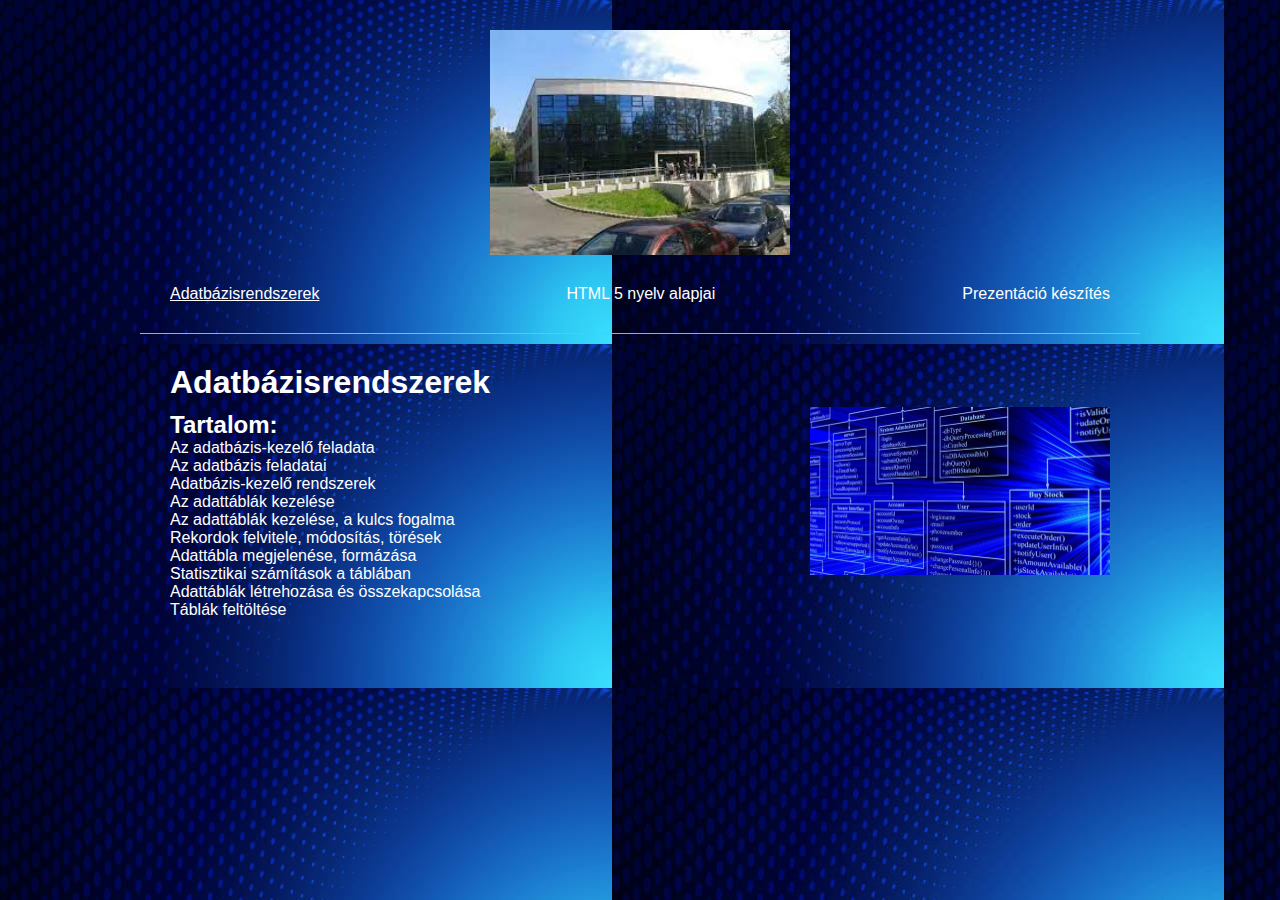
<file: P2GNFT_0907/adatb.html>
<!DOCTYPE html>
<html>

<head>
    <title>P2GNFT</title>
    <link rel='stylesheet' href='./main.css' />
</head>

<body>
    <div id='content'>
        <header>
            <a href='./index.html'><img src='iit.jpg'></a>
            <nav id='menu-bar'>
                <ul>
                    <li><a href='./adatb.html' id='current'>Adatbázisrendszerek</a></li>
                    <li><a href='./internet.html'>HTML 5 nyelv alapjai</a></li>
                    <li><a href='./prezentacio.html'>Prezentáció készítés</a></li>
                </ul>
            </nav>
        </header>

        <main>
            <section class='summary'>
                <h1>Adatbázisrendszerek</h1>
                <h2>Tartalom:</h2>
                <ul>
                    <li>Az adatbázis-kezelő feladata</li>
                    <li>Az adatbázis feladatai</li>
                    <li>Adatbázis-kezelő rendszerek</li>
                    <li>Az adattáblák kezelése</li>
                    <li>Az adattáblák kezelése, a kulcs fogalma</li>
                    <li>Rekordok felvitele, módosítás, törések</li>
                    <li>Adattábla megjelenése, formázása</li>
                    <li>Statisztikai számítások a táblában</li>
                    <li>Adattáblák létrehozása és összekapcsolása</li>
                    <li>Táblák feltöltése</li>
                </ul>
            </section>
            <img src="./adatb.jpg" alt="Adatbázisrendszerek">
        </main>
    </div>
</body>

</html>
</file>
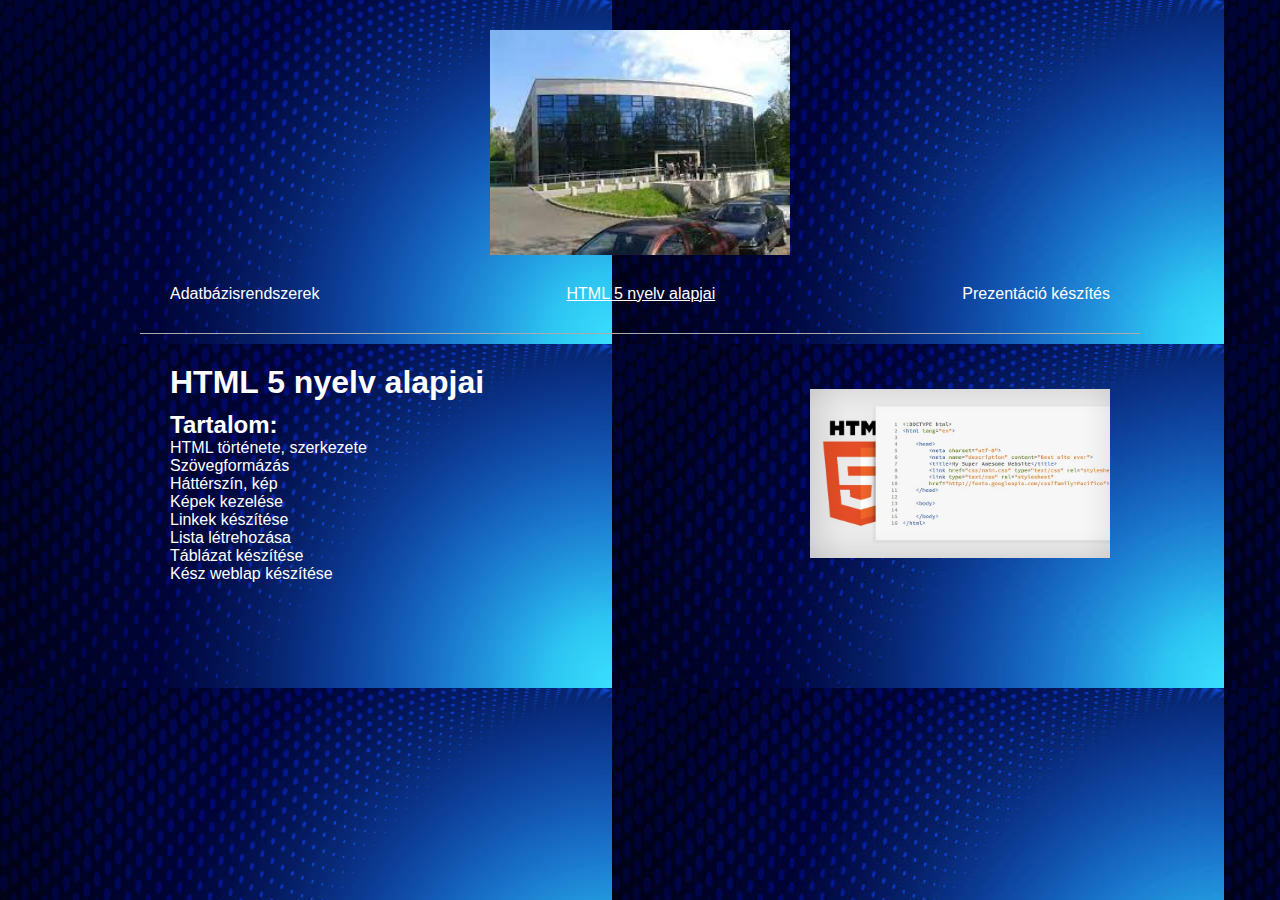
<file: P2GNFT_0907/internet.html>
<!DOCTYPE html>
<html>

<head>
    <title>P2GNFT</title>
    <link rel='stylesheet' href='./main.css' />
</head>

<body>
    <div id='content'>
        <header>
            <a href='./index.html'><img src='iit.jpg'></a>
            <nav id='menu-bar'>
                <ul>
                    <li><a href='./adatb.html'>Adatbázisrendszerek</a></li>
                    <li><a href='./internet.html' id='current'>HTML 5 nyelv alapjai</a></li>
                    <li><a href='./prezentacio.html'>Prezentáció készítés</a></li>
                </ul>
            </nav>
        </header>

        <main>
            <section class='summary'>
                <h1>HTML 5 nyelv alapjai</h1>
                <h2>Tartalom:</h2>
                <ul>
                    <li>HTML története, szerkezete</li>
                    <li>Szövegformázás</li>
                    <li>Háttérszín, kép</li>
                    <li>Képek kezelése</li>
                    <li>Linkek készítése</li>
                    <li>Lista létrehozása</li>
                    <li>Táblázat készítése</li>
                    <li>Kész weblap készítése</li>
                </ul>
            </section>
            <img src="./internet.jpg" alt="HTML 5 nyelv alapjai">
        </main>
    </div>
</body>

</html>
</file>
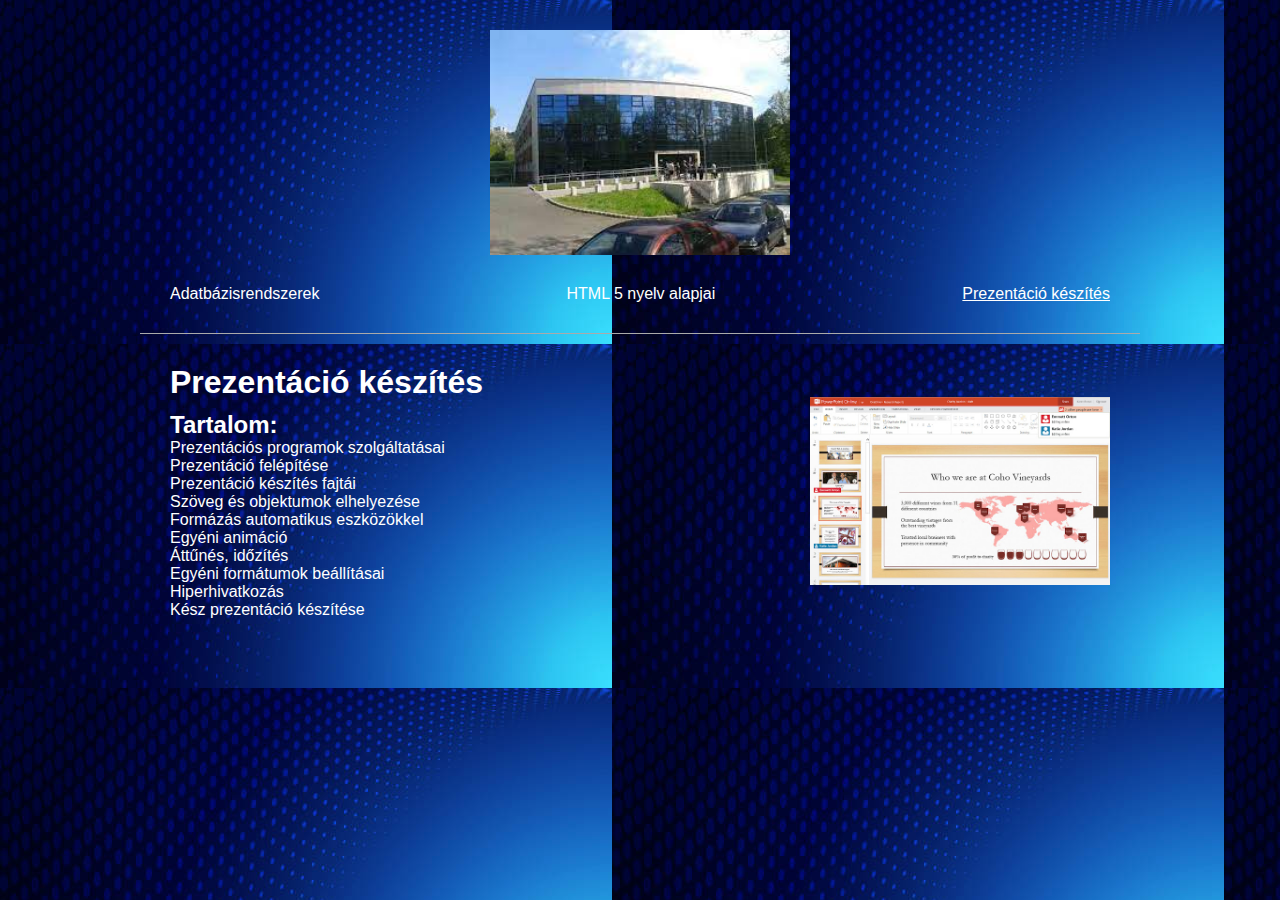
<file: P2GNFT_0907/prezentacio.html>
<!DOCTYPE html>
<html>

<head>
    <title>P2GNFT</title>
    <link rel='stylesheet' href='./main.css' />
</head>

<body>
    <div id='content'>
        <header>
            <a href='./index.html'><img src='iit.jpg'></a>
            <nav id='menu-bar'>
                <ul>
                    <li><a href='./adatb.html'>Adatbázisrendszerek</a></li>
                    <li><a href='./internet.html'>HTML 5 nyelv alapjai</a></li>
                    <li><a href='./prezentacio.html' id='current'>Prezentáció készítés</a></li>
                </ul>
            </nav>
        </header>

        <main>
            <section class='summary'>
                <h1>Prezentáció készítés</h1>
                <h2>Tartalom:</h2>
                <ul>
                    <li>Prezentációs programok szolgáltatásai</li>
                    <li>Prezentáció felépítése</li>
                    <li>Prezentáció készítés fajtái</li>
                    <li>Szöveg és objektumok elhelyezése</li>
                    <li>Formázás automatikus eszközökkel</li>
                    <li>Egyéni animáció</li>
                    <li>Áttűnés, időzítés</li>
                    <li>Egyéni formátumok beállításai</li>
                    <li>Hiperhivatkozás</li>
                    <li>Kész prezentáció készítése</li>
                </ul>
            </section>
            <img src="./prezentacio.jpg" alt="Prezentáció készítés">
        </main>
    </div>
</body>

</html>
</file>
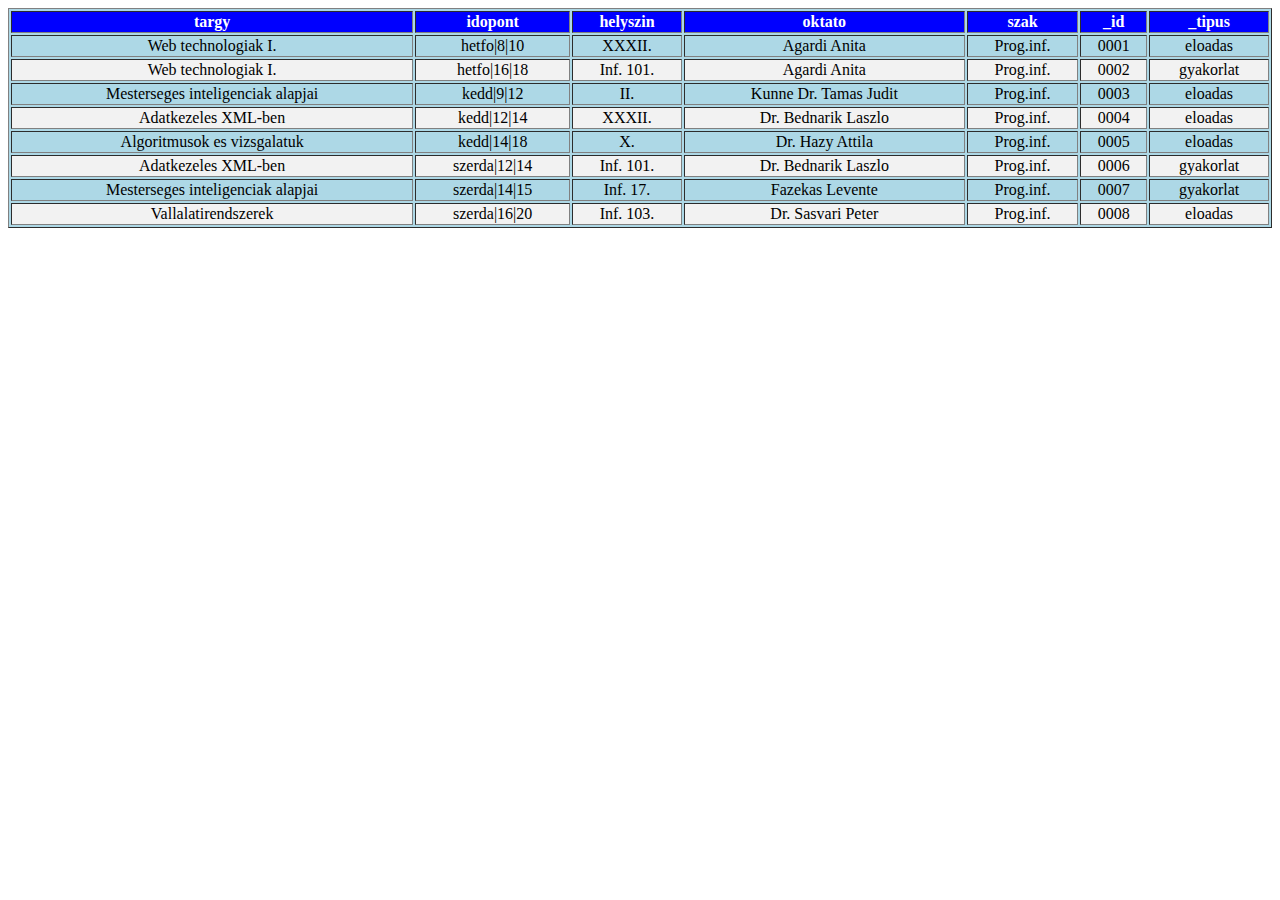
<file: P2GNFT_0914/p2gnft_xmltohtml.html>
<html>
	<head>
		<meta charset='UTF-8'>
			<title>XML To HTML using codebeautify.org</title>
			<link rel="stylesheet" href="mystyle.css">
		</head>
		<body>
			<table border=1>
				<thead>
					<tr>
						<th>targy</th>
						<th>idopont</th>
						<th>helyszin</th>
						<th>oktato</th>
						<th>szak</th>
						<th>_id</th>
						<th>_tipus</th>
					</tr>
				</thead>
				<tbody>
					<tr>
						<td>Web technologiak I.</td>
						<td>hetfo|8|10</td>
						<td>XXXII.</td>
						<td>Agardi Anita</td>
						<td>Prog.inf.</td>
						<td>0001</td>
						<td>eloadas</td>
					</tr>
					<tr>
						<td>Web technologiak I.</td>
						<td>hetfo|16|18</td>
						<td>Inf. 101.</td>
						<td>Agardi Anita</td>
						<td>Prog.inf.</td>
						<td>0002</td>
						<td>gyakorlat</td>
					</tr>
					<tr>
						<td>Mesterseges inteligenciak alapjai</td>
						<td>kedd|9|12</td>
						<td>II.</td>
						<td>Kunne Dr. Tamas Judit</td>
						<td>Prog.inf.</td>
						<td>0003</td>
						<td>eloadas</td>
					</tr>
					<tr>
						<td>Adatkezeles XML-ben</td>
						<td>kedd|12|14</td>
						<td>XXXII.</td>
						<td>Dr. Bednarik Laszlo</td>
						<td>Prog.inf.</td>
						<td>0004</td>
						<td>eloadas</td>
					</tr>
					<tr>
						<td>Algoritmusok es vizsgalatuk</td>
						<td>kedd|14|18</td>
						<td>X.</td>
						<td>Dr. Hazy Attila</td>
						<td>Prog.inf.</td>
						<td>0005</td>
						<td>eloadas</td>
					</tr>
					<tr>
						<td>Adatkezeles XML-ben</td>
						<td>szerda|12|14</td>
						<td>Inf. 101.</td>
						<td>Dr. Bednarik Laszlo</td>
						<td>Prog.inf.</td>
						<td>0006</td>
						<td>gyakorlat</td>
					</tr>
					<tr>
						<td>Mesterseges inteligenciak alapjai</td>
						<td>szerda|14|15</td>
						<td>Inf. 17.</td>
						<td>Fazekas Levente</td>
						<td>Prog.inf.</td>
						<td>0007</td>
						<td>gyakorlat</td>
					</tr>
					<tr>
						<td>Vallalatirendszerek</td>
						<td>szerda|16|20</td>
						<td>Inf. 103.</td>
						<td>Dr. Sasvari Peter</td>
						<td>Prog.inf.</td>
						<td>0008</td>
						<td>eloadas</td>
					</tr>					
				</tbody>
			</table>
		</body>
	</html>
</file>
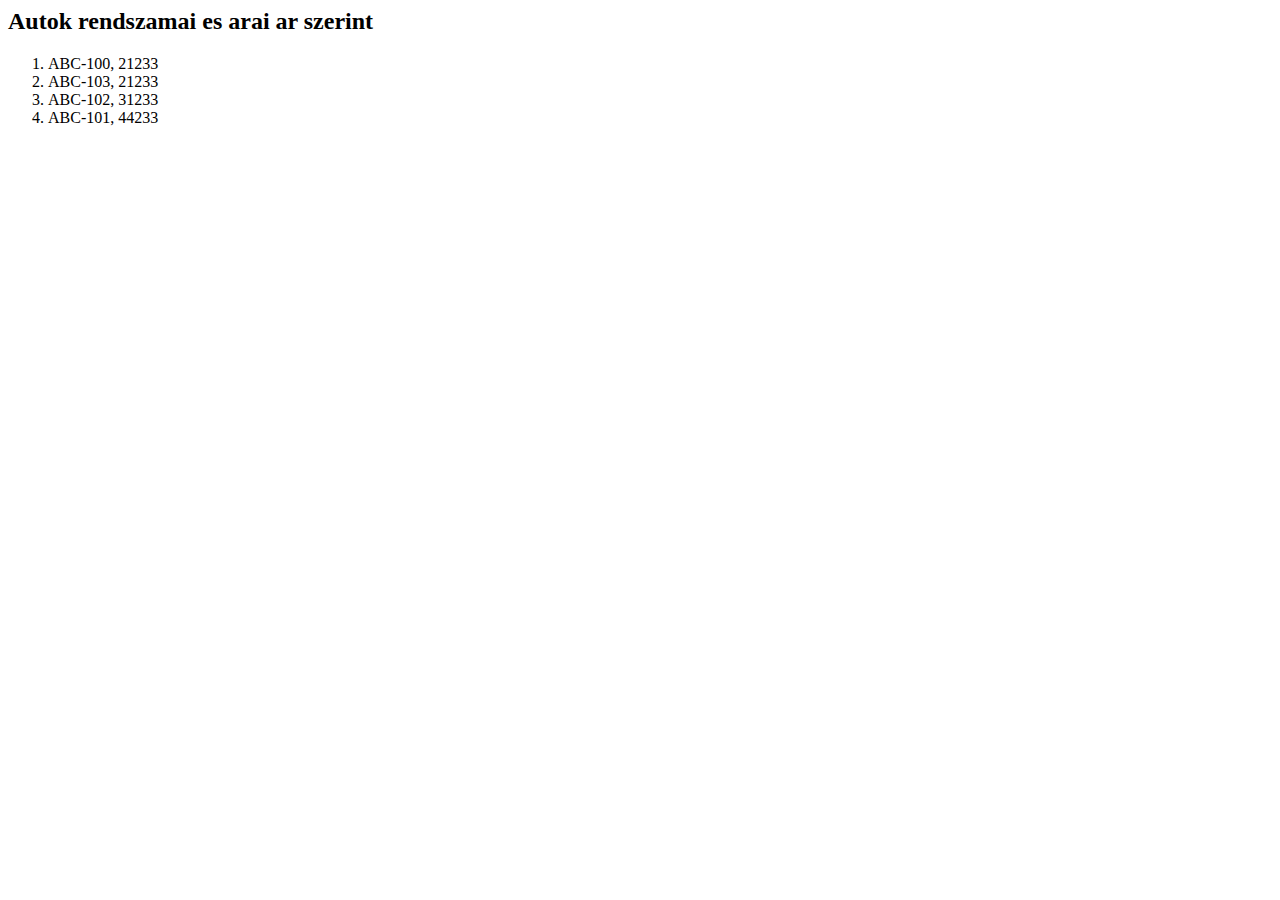
<file: P2GNFT_1123/autok1P2GNFT.html>
<html>

<body>
    <h2>Autok rendszamai es arai ar szerint</h2>
    <ol>
        <li>ABC-100, 21233</li>
        <li>ABC-103, 21233</li>
        <li>ABC-102, 31233</li>
        <li>ABC-101, 44233</li>
    </ol>
</body>

</html>
</file>
<file: P2GNFT_0907/main.css>
* {
    margin: 0;
    padding: 0;
    box-sizing: border-box;
}

body {
    font-family: Arial, Helvetica, sans-serif;
    background-image: url("kek.jpg");
    color: white;
}

#content {
    margin: auto;
    max-width: 1000px;
}

a {
    text-decoration: none;
    color: white;
}

ul {
    list-style-type: none;
}

img {
    display: block;
}

header {
    padding-top: 30px;
    border-bottom: 1px solid #aaaaaa;
}

header img {
    width: 300px;
    margin: auto;
}

#menu-bar {
    padding: 30px;
}

#menu-bar ul {
    width: 100%;
    display: flex;
    align-items: center;
    justify-content: space-between;
}

#current {
    text-decoration: underline;
}

main {
    padding: 30px;
    display: flex;
    align-items: center;
    justify-content: space-between;
}

.summary h1 {
    margin-bottom: 10px;
}

.summary ol {
    margin-left: 1em;
}

.summary ol li {
    padding-left: 0.5em;
}

main img {
    display: block;
    max-width: 300px;
}
</file>
<file: P2GNFT_0914/mystyle.css>
table{
	 margin: auto;
	 background-color: lightblue;
	 width: 100%;
}
th {
  background-color: blue;
  color: white;
}
td {
  text-align: center;
}
tr:nth-child(even) {background-color: #f2f2f2;}
</file>
